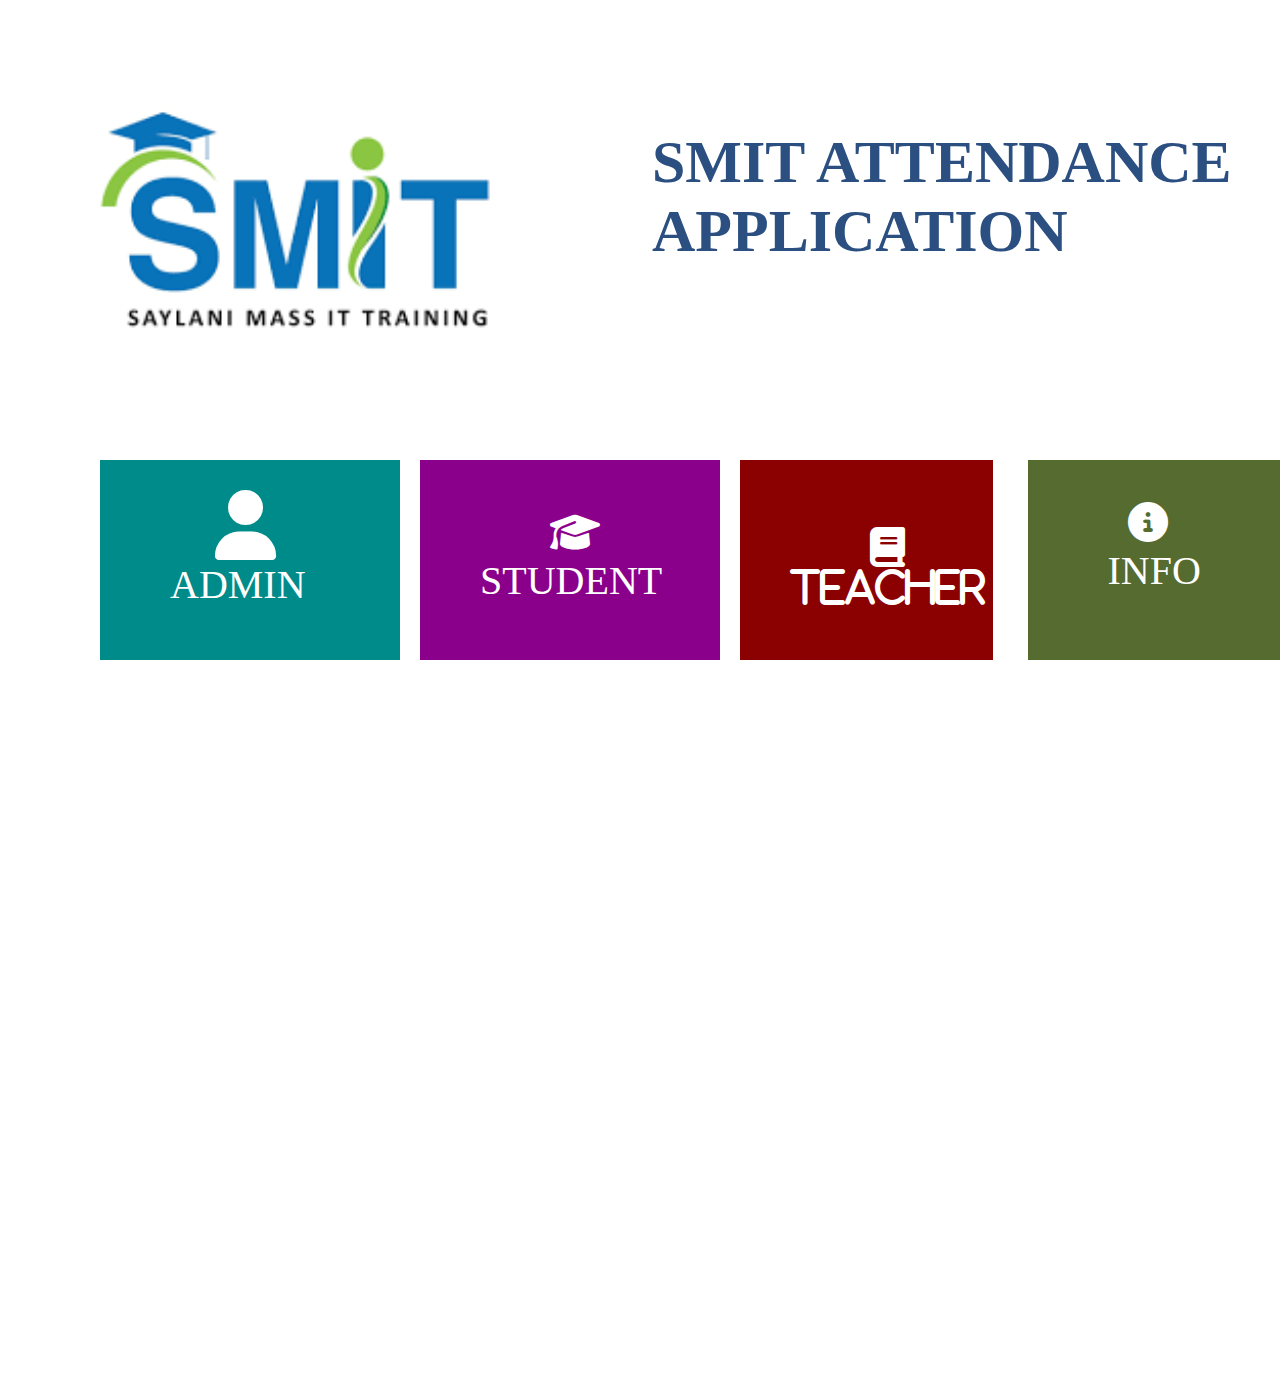
<file: index.html>
<!DOCTYPE html>
<html lang="en">

<head>
    <meta charset="UTF-8">
    <meta name="viewport" content="width=device-width, initial-scale=1.0">
     <title>SMIT Attendance Application</title>
     <!-- google font -->
     <link rel="preconnect" href="https://fonts.googleapis.com">
     <link rel="preconnect" href="https://fonts.gstatic.com" crossorigin>
     <!-- style file -->
     <link rel="stylesheet" href="./assests/CSS/index.css">
     <!-- font awesome -->
     <link rel="stylesheet" href="https://cdnjs.cloudflare.com/ajax/libs/font-awesome/6.4.2/css/all.min.css" >
</head>

<body>
    <!-- header -->
    <header>
        <img src="./assests/images/smit" alt="" width="45%" height="460px">
        <h3>SMIT Attendance Application</h3>
    </header>
<section class="section-one">
<div id="div-1"><a href="./login.html"><i class="fa fa-user" aria-hidden="true" class="logo"  > </i><span onclick="adminlogin()"> ADMIN</span></a></div>
<div id="div-2"><a href="./login.html"><i class="fa fa-graduation-cap" aria-hidden="true"  class="logo"></i>STUDENT</a></div>

<div id="div-3"><a href="./login.html"><i class="fa fa-book" aria-hidden="true"  class="logo"><br>TEACHER</i></a></div>
<div id="div-4"><a href="#"><i class="fa fa-info-circle" aria-hidden="true"  class="logo"></i> <span> INFO</span></a></div>
</section>

</body>

</html>
</file>
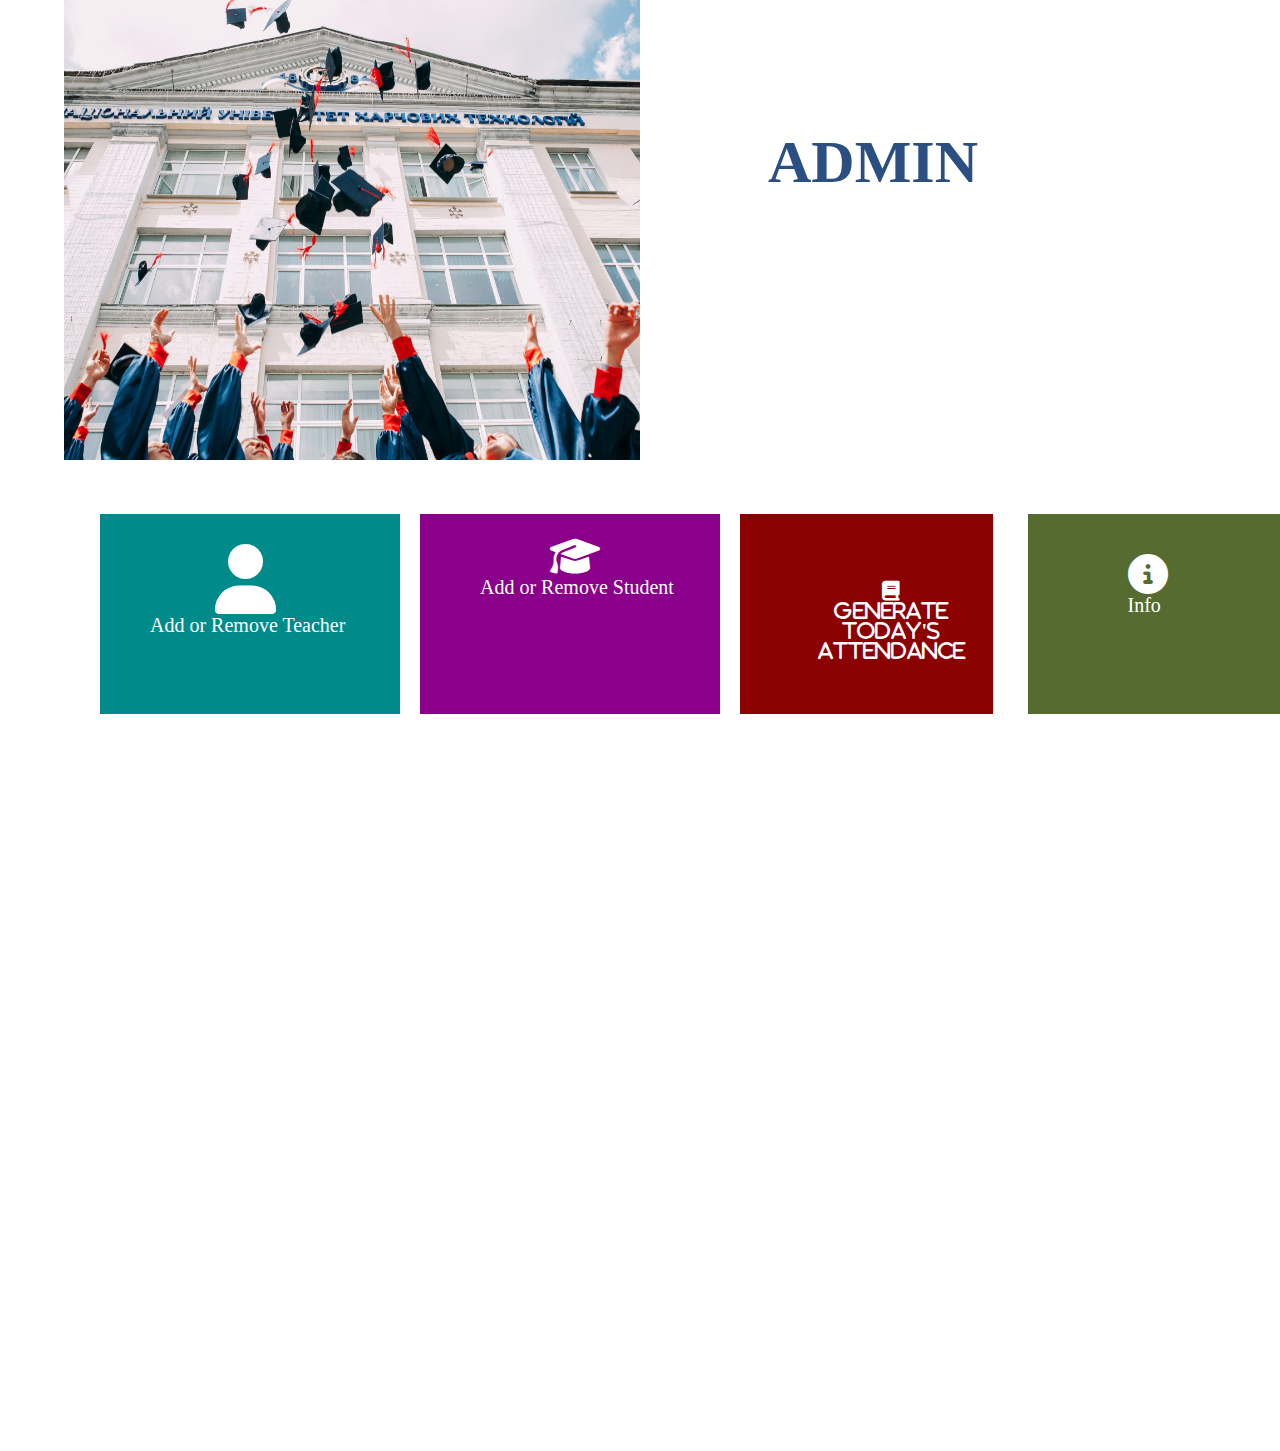
<file: data.html>
<!DOCTYPE html>
<html lang="en">

<head>
    <meta charset="UTF-8">
    <meta name="viewport" content="width=device-width, initial-scale=1.0">
     <title>SMIT Attendance Application</title>
     <!-- google font -->
     <link rel="preconnect" href="https://fonts.googleapis.com">
     <link rel="preconnect" href="https://fonts.gstatic.com" crossorigin>
     <!-- style file -->
     <link rel="stylesheet" href="./assests/CSS/index.css">
     <!-- font awesome -->
     <link rel="stylesheet" href="https://cdnjs.cloudflare.com/ajax/libs/font-awesome/6.4.2/css/all.min.css" >
</head>

<body>
    <!-- header -->
    <header>
        <img src="./assests/images/background" alt="" width="45%" height="460px">
        <h3> Admin</h3>
    </header>
    <br><br><br>
<section class="main-1">
<div id="box-1"><a href="./teacher.html"><i class="fa fa-user" aria-hidden="true" class="logo"  > </i><span > Add or Remove Teacher</span></a></div>
<div id="box-2"><a href="#"><i class="fa fa-graduation-cap" aria-hidden="true"  class="logo"></i>Add or Remove Student</a></div>

<div id="box-3"><a href="#"><i class="fa fa-book" aria-hidden="true"  class="logo"><br>Generate Today's Attendance</i></a></div>
<div id="box-4"><a href="./login.html"><i class="fa fa-info-circle" aria-hidden="true"  class="logo"></i><br> <span> Info</span></a></div>
</section>

</body>

</html>
</file>
<file: assests/CSS/index.css>
*{
    margin: 0;
    padding: 0;
    box-sizing: border-box;
    font-family: 'Pacifico', cursive;
}
header{
    display: flex;
    /* background-color: rgb(183, 183, 221); */
}
header h3{
    color: rgb(42, 79, 128);
    margin-top: 10%;
    font-weight: bold;
    font-size: 60px;
    margin-left: 10%;
text-transform: uppercase;
}
header img{
    margin-left: 5%;
}
.section-one{
    padding-left: 70px;
  width: 100%;
  height: 200px;
    display: flex;
    /* text-align: center; */
}
.section-one a{
    text-decoration: none;
    color: #fff;
    font-size: 40px;
justify-content:right;
}
#div-1{
    background-color: darkcyan;
   text-decoration: none;
   color: #fff;
    width: 300px;
    margin-left: 30px;
    justify-content: space-between;
    
}
#div-1 i{
width: 900px;
padding-left: 115px;
padding-top: 30px;
font-size: 70px;
}
#div-1 span{
    padding-left: 70px;
}
#div-2{
    background-color: darkmagenta;
    width: 300px;
    padding-top: 22px;
    margin-left: 20px;
    padding-left: 60px;
}
#div-2 i{
    width: 900px;
    padding-left: 70px;
    padding-top: 30px;
    font-size: 40px;
    }
    #div-3{
        background-color: darkred;
        width: 300px;
        padding-top: 37px;
        margin-left: 20px;
    }
    #div-3 i{
        height: 900px;
        padding-left: 50px;
        text-align: center;
        padding-top: 30px;
        

        font-size: 40px;
        }
        #div-4{
            background-color: darkolivegreen;
            width: 300px;
            padding-top:40px ;
            margin-left: 35px;
        }
        #div-4 i{
            width: 100px;
                    padding-left: 100PX;
           
            }
            #div-4 span{
                padding-left: 80px;
                padding-bottom: 30px;
            }

            .main-1{
                padding-left: 70px;
              width: 100%;
              height: 200px;
                display: flex;
                /* text-align: center; */
            }
            .main-1 a{
                text-decoration: none;
                color: #fff;
                font-size: 20px;
            justify-content:right;
            }
            #box-1{
                background-color: darkcyan;
               text-decoration: none;
               color: #fff;
                width: 300px;
                margin-left: 30px;
                justify-content: space-between;
                
            }
            #box-1 i{
            width: 900px;
            padding-left: 115px;
            padding-top: 30px;
            font-size: 70px;
            }
            #box-1 span{
                padding-left: 50px;
            }
            #box-2{
                background-color: darkmagenta;
                width: 300px;
                padding-top: 22px;
                margin-left: 20px;
                padding-left: 60px;
            }
            #box-2 i{
                width: 900px;
                padding-left: 70px;
                /* padding-top: 30px; */
                font-size: 40px;
                }
                #box-3{
                    background-color: darkred;
                    width: 300px;
                    padding-top: 37px;
                    margin-left: 20px;
                }
                #box-3 i{
                    height: 900px;
                    padding-left: 50px;
                    text-align: center;
                    padding-top: 30px;
                    
            
                    font-size: 20px;
                    }
                    #box-4{
                        background-color: darkolivegreen;
                        width: 300px;
                        padding-top:40px ;
                        margin-left: 35px;
                    }
                    #box-4 i{
                        width: 100px;
                                padding-left: 100PX;
                       font-size: 40px;
                        }
                        #box-4 span{
                            padding-left: 100px;
                            padding-bottom: 30px;
                        }
</file>
